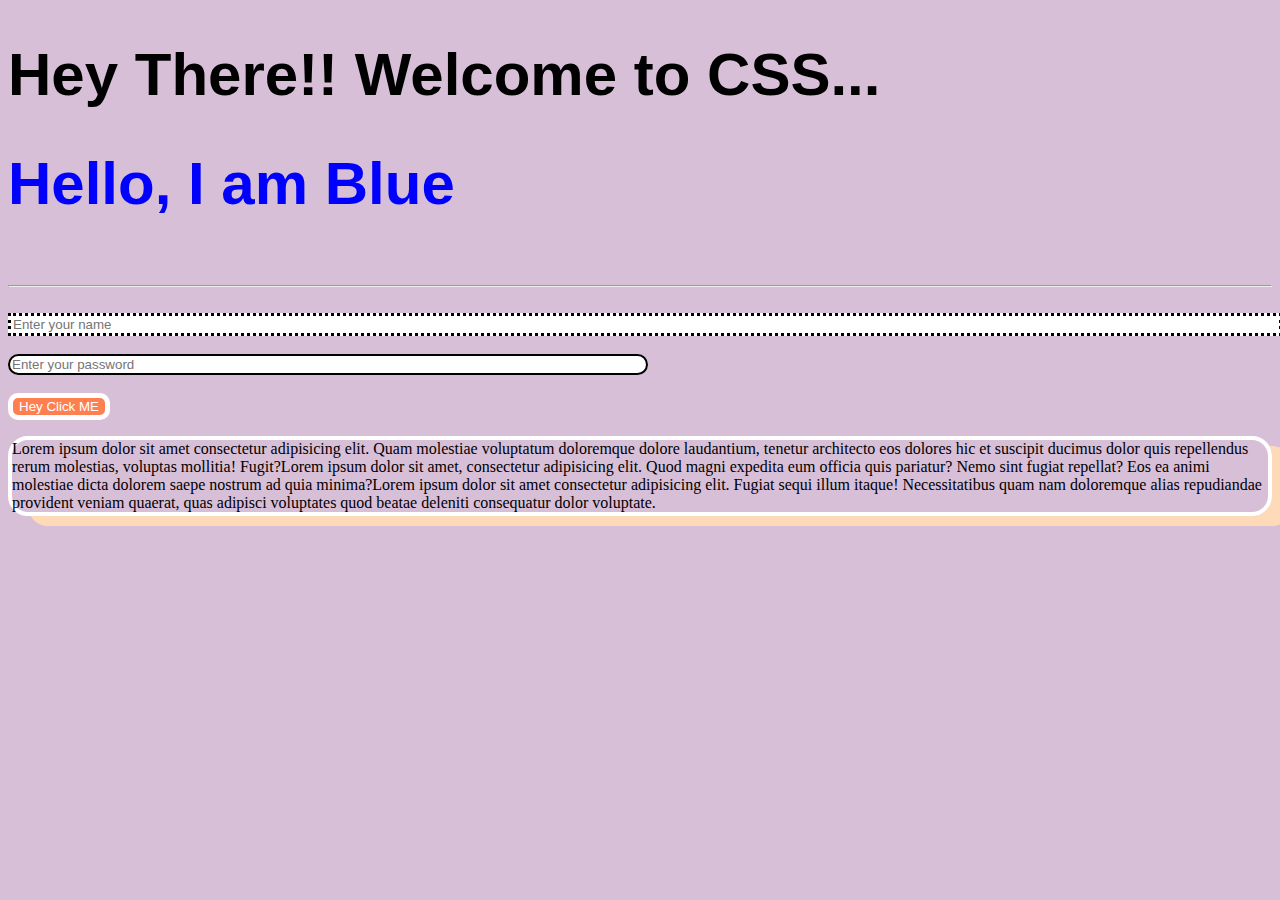
<file: Index.html>
<!DOCTYPE html>
<html lang="en">
<head>
    <meta charset="UTF-8">
    <meta http-equiv="X-UA-Compatible" content="IE=edge">
    <meta name="viewport" content="width=device-width, initial-scale=1.0">
    <link href="Style.css" rel="stylesheet"/>
    <title>Document</title>
</head>
<body>
    <h1 class="color_font">Hey There!! Welcome to CSS...</h1>
    <h1 class="color_style">Hello, I am Blue</h1>
    <br/>
    <hr/>
    <br/>

    <input type="text"/ placeholder="Enter your name"><br/><br/>
    <input type="password" placeholder="Enter your password"/><br/><br/>


    <!-- <label for="fname">Name: </label> -->
    <!-- <input type="text" placeholder="Enter Your name" id="fname"/><br/><br/> -->
    <!-- <p>Hello I will be bold soon.</p> -->
   
    <button >Hey Click ME</button>
    
    <p>Lorem ipsum dolor sit amet consectetur adipisicing elit. Quam molestiae voluptatum doloremque dolore laudantium, tenetur architecto eos dolores hic et suscipit ducimus dolor quis repellendus rerum molestias, voluptas mollitia! Fugit?Lorem ipsum dolor sit amet, consectetur adipisicing elit. Quod magni expedita eum officia quis pariatur? Nemo sint fugiat repellat? Eos ea animi molestiae dicta dolorem saepe nostrum ad quia minima?Lorem ipsum dolor sit amet consectetur adipisicing elit. Fugiat sequi illum itaque! Necessitatibus quam nam doloremque alias repudiandae provident veniam quaerat, quas adipisci voluptates quod beatae deleniti consequatur dolor voluptate.</p>
</body>
</html>
</file>
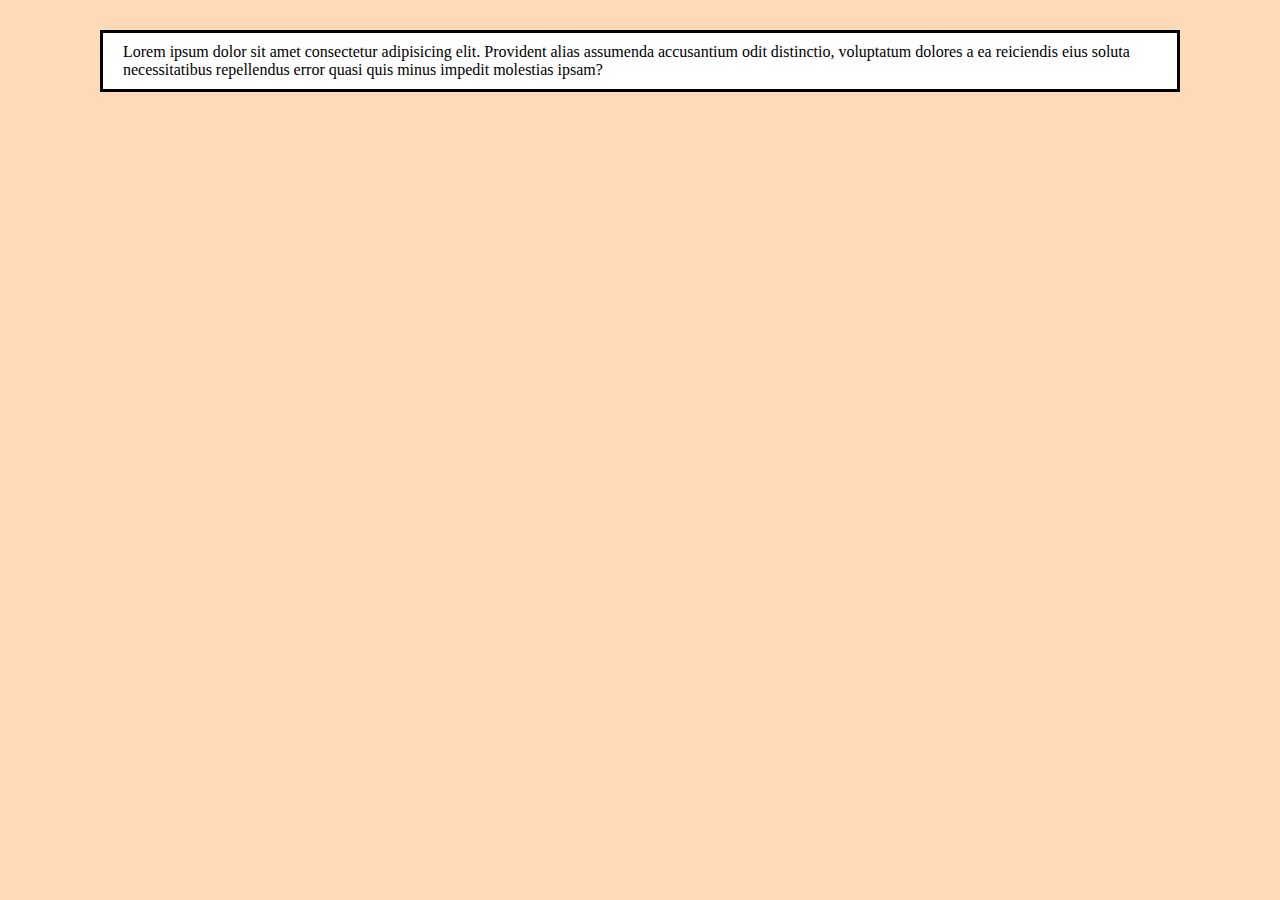
<file: BoxModel.html>
<!DOCTYPE html>
<html lang="en">
<head>
    <meta charset="UTF-8">
    <meta http-equiv="X-UA-Compatible" content="IE=edge">
    <meta name="viewport" content="width=device-width, initial-scale=1.0">
    <link href="Box.css" rel="stylesheet"/>
    <title>CSS Box Model</title>
</head>
<body>
    <!-- Parent box:- box_model -->
    <div class="box_model">
        <div class="content">
            <p>Lorem ipsum dolor sit amet consectetur adipisicing elit. Provident alias assumenda accusantium odit distinctio, voluptatum dolores a ea reiciendis eius soluta necessitatibus repellendus error quasi quis minus impedit molestias ipsam?</p>
        </div>


    </div>
</body>
</html>
</file>
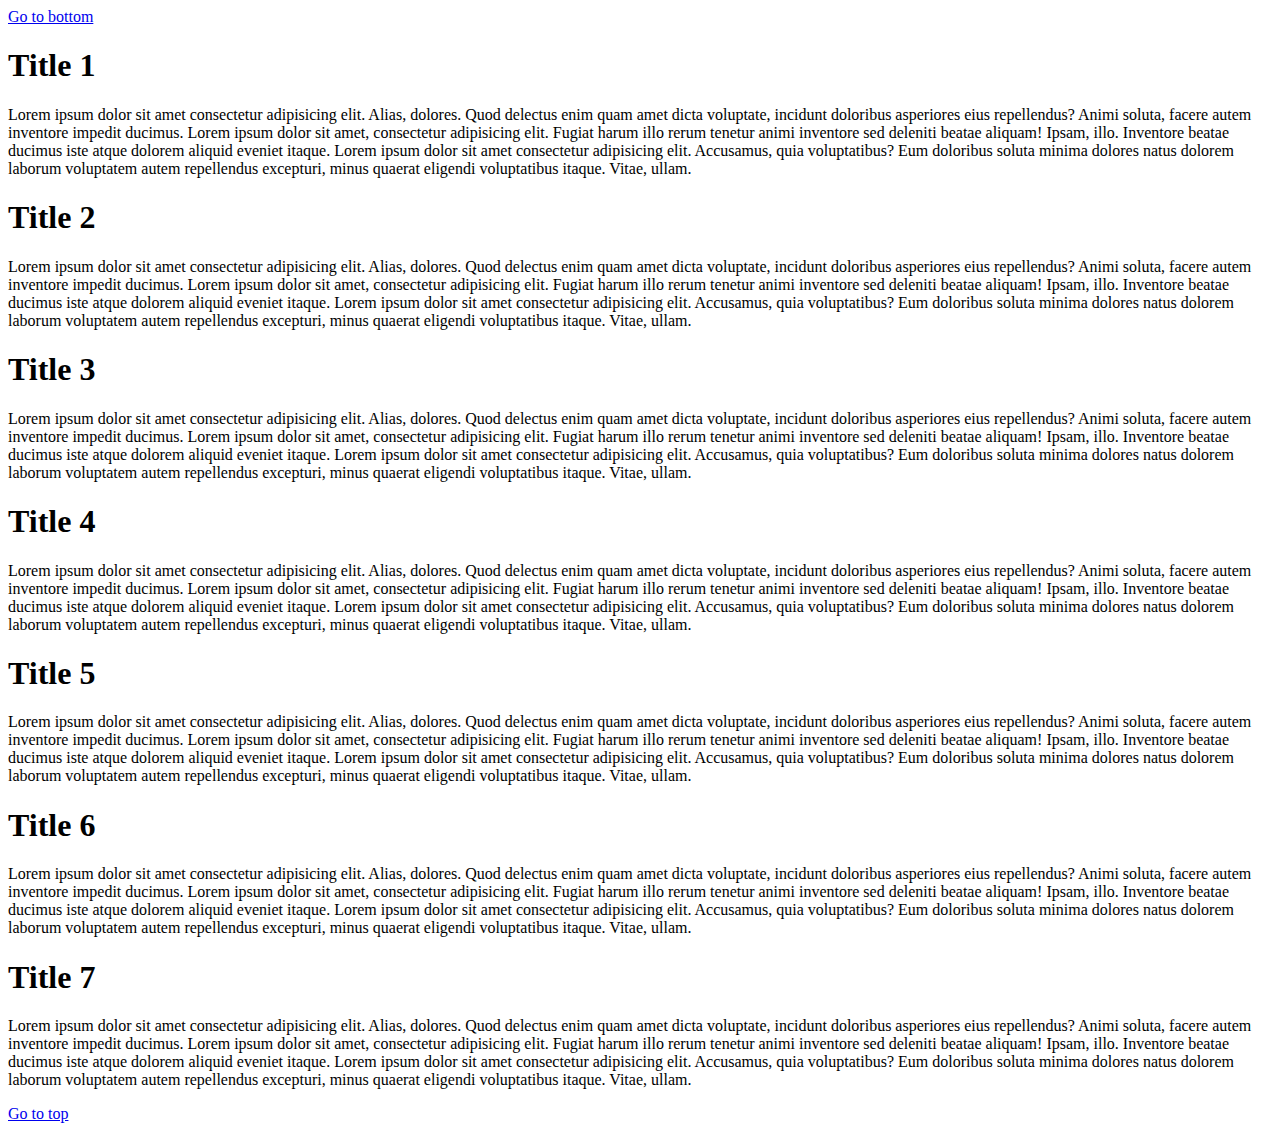
<file: ClassId.html>
<!DOCTYPE html>
<html lang="en">
<head>
    <meta charset="UTF-8">
    <meta http-equiv="X-UA-Compatible" content="IE=edge">
    <meta name="viewport" content="width=device-width, initial-scale=1.0">
    <title>Document</title>
</head>
<body>
    <a href="#title7">Go to bottom</a>
    
    <h1 id="title1">Title 1</h1>
    <p>Lorem ipsum dolor sit amet consectetur adipisicing elit. Alias, dolores. Quod delectus enim quam amet dicta voluptate, incidunt doloribus asperiores eius repellendus? Animi soluta, facere autem inventore impedit ducimus. Lorem ipsum dolor sit amet, consectetur adipisicing elit. Fugiat harum illo rerum tenetur animi inventore sed deleniti beatae aliquam! Ipsam, illo. Inventore beatae ducimus iste atque dolorem aliquid eveniet itaque. Lorem ipsum dolor sit amet consectetur adipisicing elit. Accusamus, quia voluptatibus? Eum doloribus soluta minima dolores natus dolorem laborum voluptatem autem repellendus excepturi, minus quaerat eligendi voluptatibus itaque. Vitae, ullam.</p>

    <h1 id="title2">Title 2</h1>
    <p>Lorem ipsum dolor sit amet consectetur adipisicing elit. Alias, dolores. Quod delectus enim quam amet dicta voluptate, incidunt doloribus asperiores eius repellendus? Animi soluta, facere autem inventore impedit ducimus. Lorem ipsum dolor sit amet, consectetur adipisicing elit. Fugiat harum illo rerum tenetur animi inventore sed deleniti beatae aliquam! Ipsam, illo. Inventore beatae ducimus iste atque dolorem aliquid eveniet itaque. Lorem ipsum dolor sit amet consectetur adipisicing elit. Accusamus, quia voluptatibus? Eum doloribus soluta minima dolores natus dolorem laborum voluptatem autem repellendus excepturi, minus quaerat eligendi voluptatibus itaque. Vitae, ullam.</p>

    <h1 id="title3">Title 3</h1>
    <p>Lorem ipsum dolor sit amet consectetur adipisicing elit. Alias, dolores. Quod delectus enim quam amet dicta voluptate, incidunt doloribus asperiores eius repellendus? Animi soluta, facere autem inventore impedit ducimus. Lorem ipsum dolor sit amet, consectetur adipisicing elit. Fugiat harum illo rerum tenetur animi inventore sed deleniti beatae aliquam! Ipsam, illo. Inventore beatae ducimus iste atque dolorem aliquid eveniet itaque. Lorem ipsum dolor sit amet consectetur adipisicing elit. Accusamus, quia voluptatibus? Eum doloribus soluta minima dolores natus dolorem laborum voluptatem autem repellendus excepturi, minus quaerat eligendi voluptatibus itaque. Vitae, ullam.</p>

    <h1 id="title4">Title 4</h1>
    <p>Lorem ipsum dolor sit amet consectetur adipisicing elit. Alias, dolores. Quod delectus enim quam amet dicta voluptate, incidunt doloribus asperiores eius repellendus? Animi soluta, facere autem inventore impedit ducimus. Lorem ipsum dolor sit amet, consectetur adipisicing elit. Fugiat harum illo rerum tenetur animi inventore sed deleniti beatae aliquam! Ipsam, illo. Inventore beatae ducimus iste atque dolorem aliquid eveniet itaque. Lorem ipsum dolor sit amet consectetur adipisicing elit. Accusamus, quia voluptatibus? Eum doloribus soluta minima dolores natus dolorem laborum voluptatem autem repellendus excepturi, minus quaerat eligendi voluptatibus itaque. Vitae, ullam.</p>

    <h1 id="title5">Title 5</h1>
    <p>Lorem ipsum dolor sit amet consectetur adipisicing elit. Alias, dolores. Quod delectus enim quam amet dicta voluptate, incidunt doloribus asperiores eius repellendus? Animi soluta, facere autem inventore impedit ducimus. Lorem ipsum dolor sit amet, consectetur adipisicing elit. Fugiat harum illo rerum tenetur animi inventore sed deleniti beatae aliquam! Ipsam, illo. Inventore beatae ducimus iste atque dolorem aliquid eveniet itaque. Lorem ipsum dolor sit amet consectetur adipisicing elit. Accusamus, quia voluptatibus? Eum doloribus soluta minima dolores natus dolorem laborum voluptatem autem repellendus excepturi, minus quaerat eligendi voluptatibus itaque. Vitae, ullam.</p>

    <h1 id="title6">Title 6</h1>
    <p>Lorem ipsum dolor sit amet consectetur adipisicing elit. Alias, dolores. Quod delectus enim quam amet dicta voluptate, incidunt doloribus asperiores eius repellendus? Animi soluta, facere autem inventore impedit ducimus. Lorem ipsum dolor sit amet, consectetur adipisicing elit. Fugiat harum illo rerum tenetur animi inventore sed deleniti beatae aliquam! Ipsam, illo. Inventore beatae ducimus iste atque dolorem aliquid eveniet itaque. Lorem ipsum dolor sit amet consectetur adipisicing elit. Accusamus, quia voluptatibus? Eum doloribus soluta minima dolores natus dolorem laborum voluptatem autem repellendus excepturi, minus quaerat eligendi voluptatibus itaque. Vitae, ullam.</p>

    <h1 id="title7">Title 7</h1>
    <p>Lorem ipsum dolor sit amet consectetur adipisicing elit. Alias, dolores. Quod delectus enim quam amet dicta voluptate, incidunt doloribus asperiores eius repellendus? Animi soluta, facere autem inventore impedit ducimus. Lorem ipsum dolor sit amet, consectetur adipisicing elit. Fugiat harum illo rerum tenetur animi inventore sed deleniti beatae aliquam! Ipsam, illo. Inventore beatae ducimus iste atque dolorem aliquid eveniet itaque. Lorem ipsum dolor sit amet consectetur adipisicing elit. Accusamus, quia voluptatibus? Eum doloribus soluta minima dolores natus dolorem laborum voluptatem autem repellendus excepturi, minus quaerat eligendi voluptatibus itaque. Vitae, ullam.</p>

    <a href="#title1" target="blank">Go to top</a>
</body>
</html>
</file>
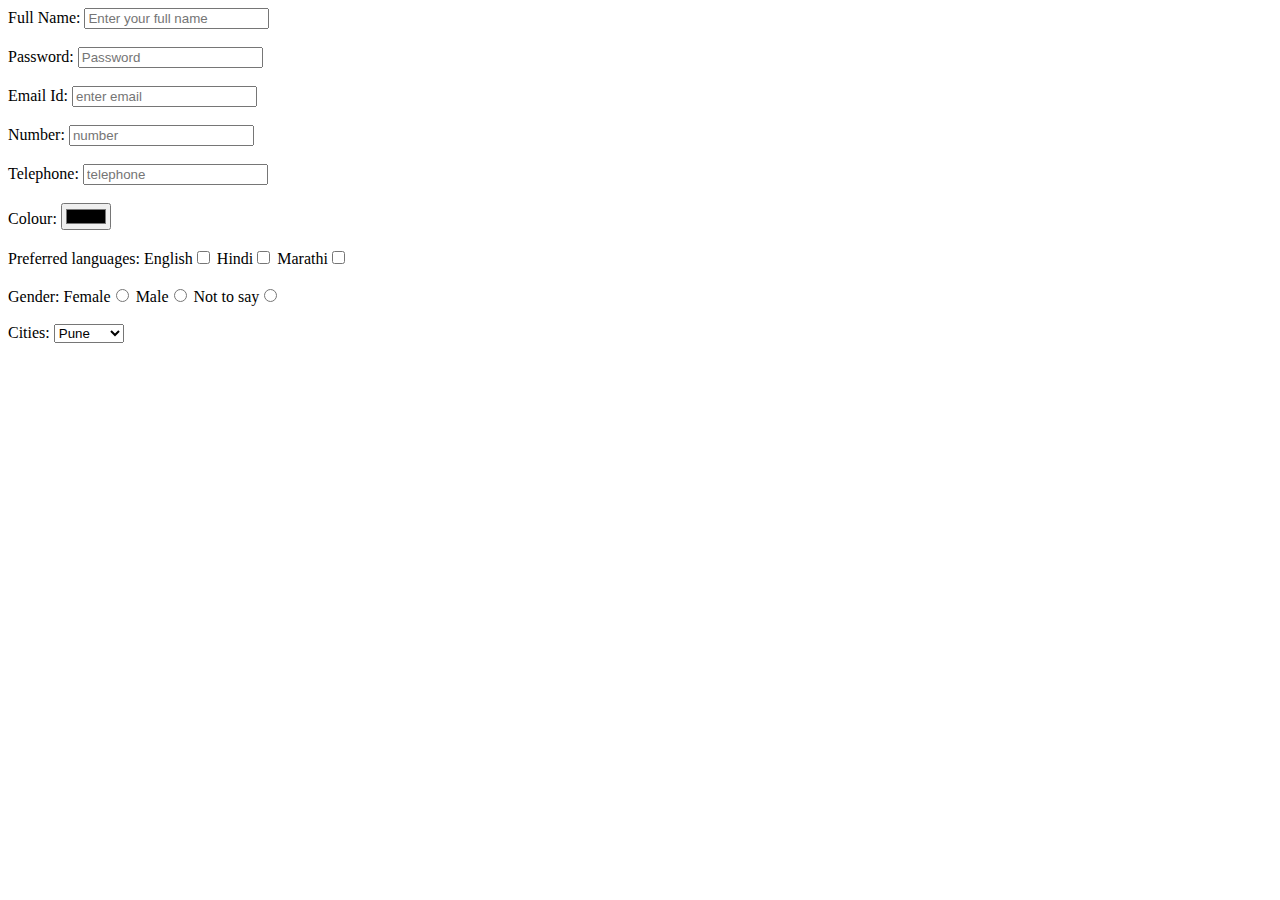
<file: Forms.html>
<!DOCTYPE html>
<html lang="en">
<head>
    <meta charset="UTF-8">
    <meta http-equiv="X-UA-Compatible" content="IE=edge">
    <meta name="viewport" content="width=<device-width>, initial-scale=1.0">
    <title>Document</title>
</head>
<body>
    <form>
        <label for="fullname" >Full Name:</label>
        <input type="text" placeholder="Enter your full name" id="fullname"/><br><br>

        <label for="pass">Password:</label>
        <input type="password" placeholder="Password"/ id="pass"><br><br>

        <label for="email">Email Id:</label>
        <input type="email" placeholder="enter email" id="email"><br><br>


        <label for="no">Number:</label>
        <input type="number" placeholder="number" id="no"><br><br>

        <label for="tel">Telephone:</label>
        <input type="tel" placeholder="telephone" id="tel"><br><br>

        <label for="col">Colour:</label>
        <input type="color" placeholder="choose color" id="col"><br><br>

        <label for="gen">Preferred languages:</label>
        English<input type="checkbox" placeholder="gender" id="gen">
        Hindi<input type="checkbox" placeholder="gender" id="gen">
        Marathi<input type="checkbox" placeholder="gender" id="gen"><br><br>

        <label for="genc">Gender:</label>
        Female<input type="radio" name="abc" id="genc">
        Male<input type="radio" name="abc" id="genc">
        Not to say<input type="radio" name="abc" id="genc"><br><br>

        <label for="state">Cities:</label>
        <select name="mystate" id="state">
            <option value="pune" selected>Pune</option>
            <option value="mum">Mumbai</option>
            <option value="delhi">Delhi</option>
            <option value="chip">Chiplun</option>

        </select>
    </form>
</body>
</html>
</file>
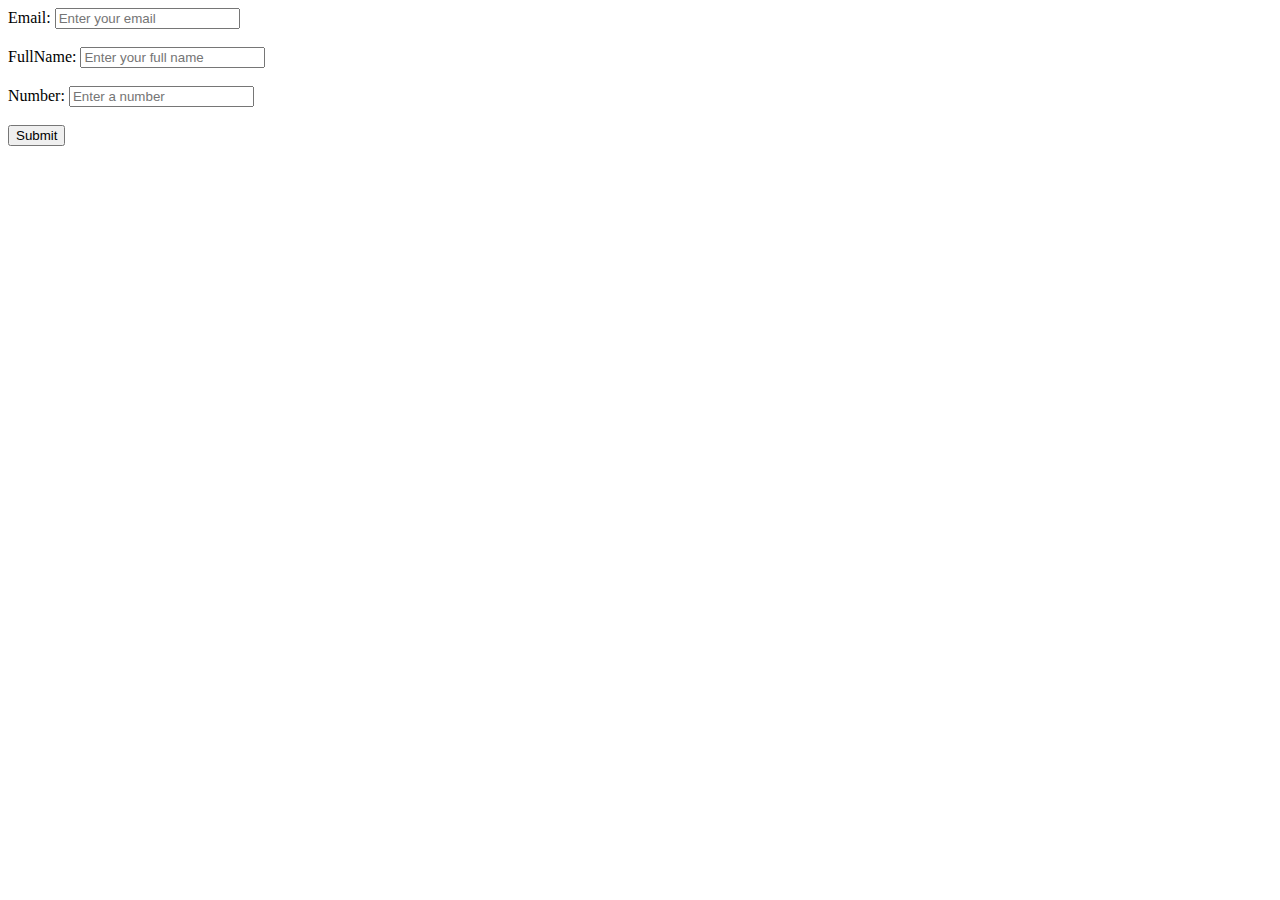
<file: FormValidate.html>
<!DOCTYPE html>
<html lang="en">
<head>
    <meta charset="UTF-8">
    <meta http-equiv="X-UA-Compatible" content="IE=edge">
    <meta name="viewport" content="width=<device-width>, initial-scale=1.0">
    <title>Document</title>
</head>
<body>
    <form>
        <label for="email">Email: </label>
        <input type="email" placeholder="Enter your email"  id="email" required /><br><br>
    
        <label for="fname">FullName: </label>
        <input type="text" placeholder="Enter your full name" id="fname" required minlength="5" /><br><br>

        <label for="num">Number: </label>
        <input type="number" placeholder="Enter a number" id="num" maxlength="5"/><br/><br/>

        <button type="submit">Submit</button>
    </form>
</body>
</html>
</file>
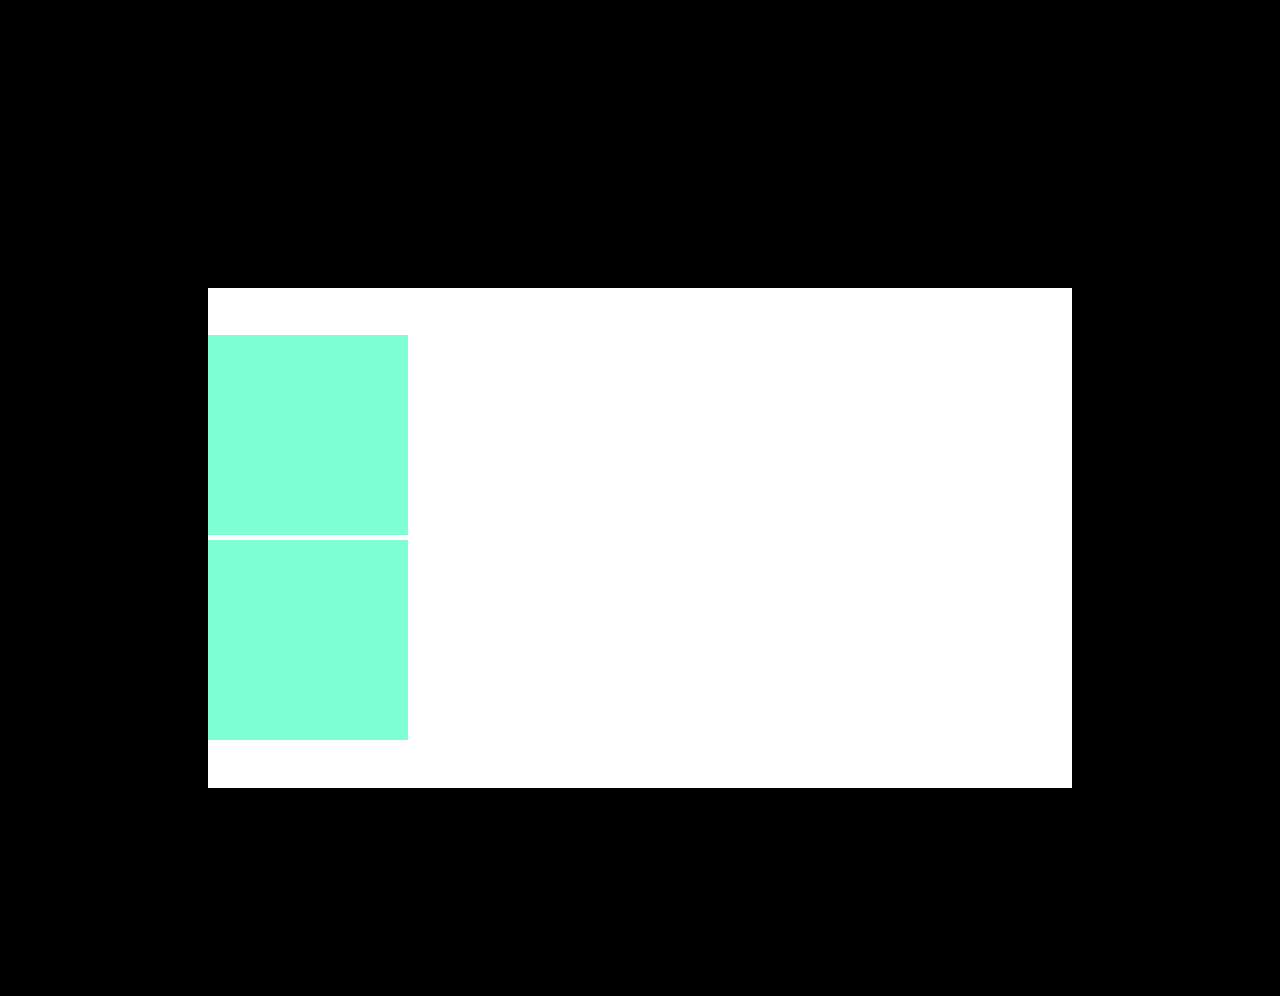
<file: Index3.html>
<!DOCTYPE html>
<html lang="en">
<head>
    <meta charset="UTF-8">
    <meta http-equiv="X-UA-Compatible" content="IE=edge">
    <meta name="viewport" content="width=device-width, initial-scale=1.0">
    <link href="Style3.css" rel="stylesheet">
    <title>FlexBox</title>
</head>
<body>
    <h1>Hello</h1>
    <!-- parent is flex-container-->
    <div class="parent">

        <!-- child is flex-item -->
        <div class="child"></div>
        <div class="child"></div>

    </div>
</body>
</html>
</file>
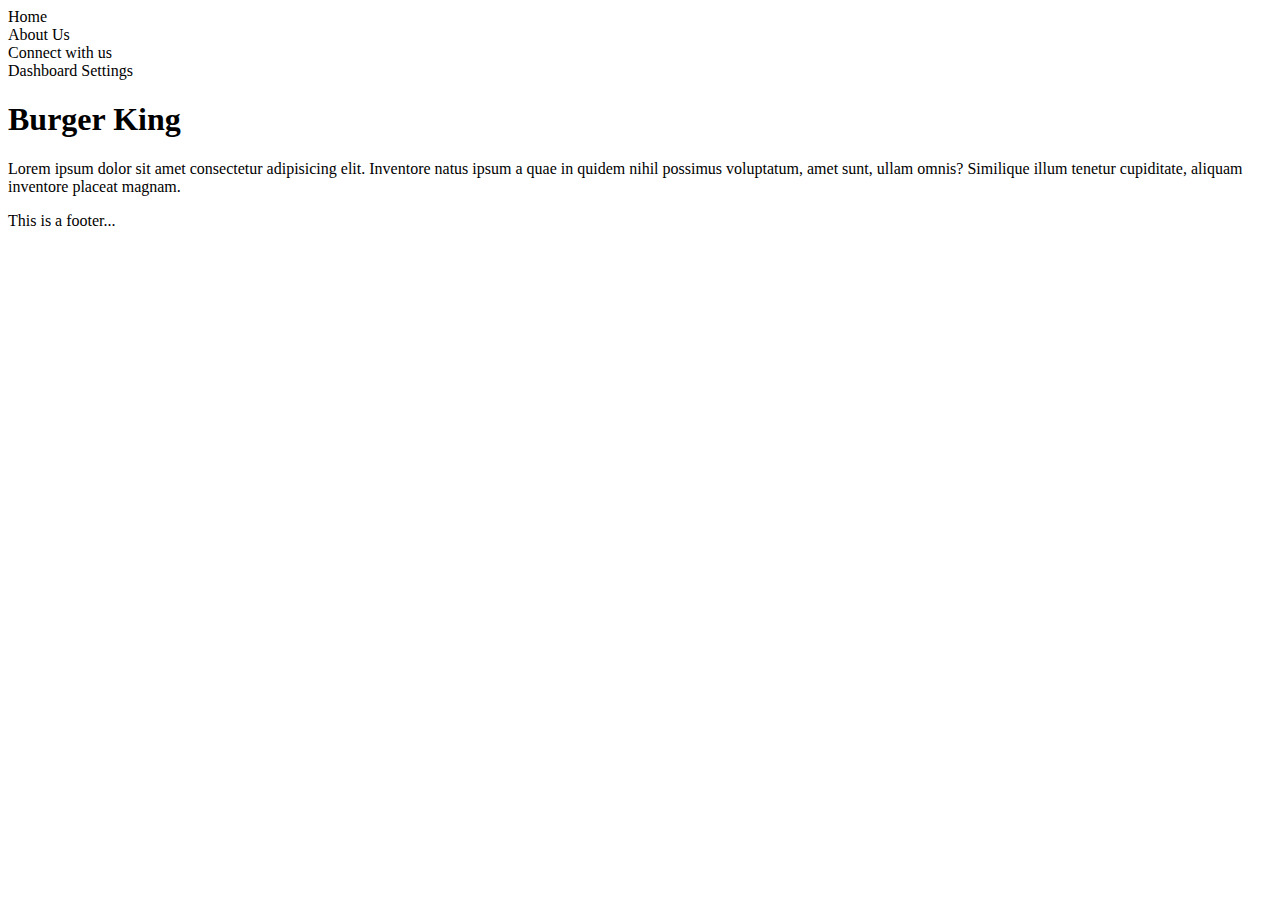
<file: Semantic.html>
<!DOCTYPE html>
<html lang="en">
<head>
    <meta charset="UTF-8">
    <meta http-equiv="X-UA-Compatible" content="IE=edge">
    <meta name="viewport" content="width=device-width, initial-scale=1.0">
    <title>Semantic Tags</title>
</head>
<body>
    <header>
        <nav>
            <li>Home</li>
            <li>About Us</li>
            <li>Connect with us</li>
        </nav>
    </header>

    <aside>
        Dashboard
        Settings
    </aside>

    <section>
        <h1>Burger King</h1>
        <p>Lorem ipsum dolor sit amet consectetur adipisicing elit. Inventore natus ipsum a quae in quidem nihil possimus voluptatum, amet sunt, ullam omnis? Similique illum tenetur cupiditate, aliquam inventore placeat magnam.</p>
    </section>

    <footer>
        This is a footer...
    </footer>
</body>
</html>
</file>
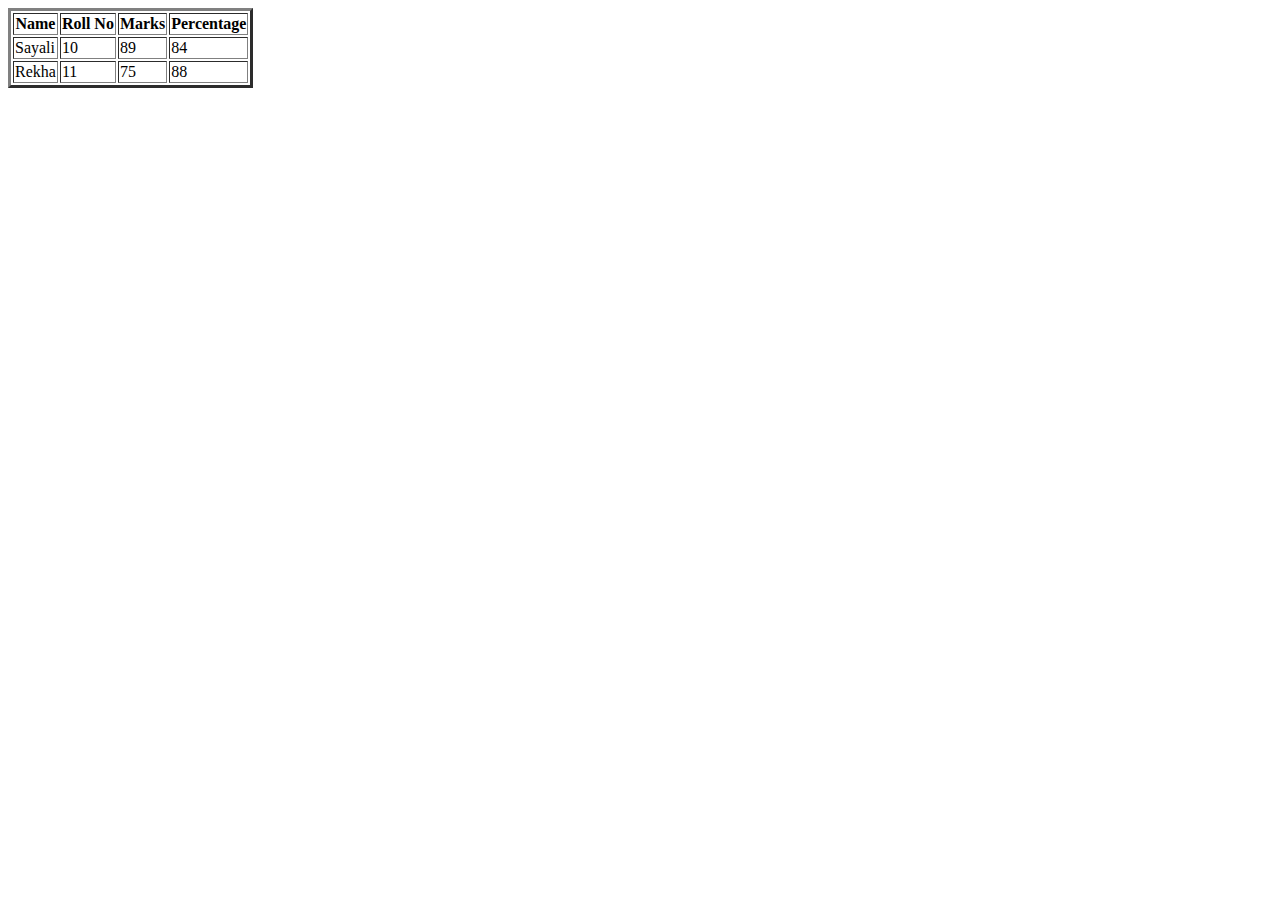
<file: Tables.html>
<!DOCTYPE html>
<html lang="en">
<head>
    <meta charset="UTF-8">
    <meta http-equiv="X-UA-Compatible" content="IE=edge">
    <meta name="viewport" content="width=device-width, initial-scale=1.0">
    <title>Tables in HTML</title>
</head>
<body>
    <table border="3">
        <thead>
            <tr>
                <th>Name</th>
                <th>Roll No</th>
                <th>Marks</th>
                <th>Percentage</th>
            </tr>
        </thead>

        <tbody>
            <tr>
                <td>Sayali</td>
                <td>10</td>
                <td>89</td>
                <td>84</td>
            </tr>

            <tr>
                <td>Rekha</td>
                <td>11</td>
                <td>75</td>
                <td>88</td>
            </tr>
        </tbody>
    </table>
</body>
</html>
</file>
<file: Style.css>
body{
    background-color: thistle;
}
h1{
    font-family: sans-serif;
    font-size: 60px;
}
.color_style{
    color: blue;
}
/* input{
    width: 100%;
}
label{
    font-family: sans-serif;
    font-weight: bolder;
} */
button{
    background-color: coral;
    border: 5px solid white;
    border-radius: 10px;
    /* border: 5px dotted whitesmoke; */
    color: white;
}
p{
    border: 4px solid white;
    border-radius: 20px;
    box-shadow:20px 10px peachpuff;
}
input[type="text"]
{
    width: 100%;
    border: 3px dotted black;
}
input[type="password"]
{
    width: 50%;
    border: 2px solid black;
    border-radius: 20px;
}
</file>
<file: Box.css>
*
{
    margin: 0;
    padding: 0;
}
body{
    background-color: peachpuff;
}
.content{
    background-color: white;
    color: black;
    padding: 10px 20px; 
    /* applies padding to all sides:- top bottom left right no need to specify all sides */

    /* padding-top: 10px; 
    padding-bottom: 10px;
    padding-left: 10px;
    padding-right: 10px; */
}
.box_model{
    border: 3px solid black;
    margin: 30px 100px;
    /* applies margin to all sides:- top bottom left right no need to specify all sides*/

    /* margin-top: 30px;
    margin-bottom: 30px;
    margin-right: 30px;
    margin-left: 30px; */
}
</file>
<file: Style3.css>
body{
    background-color: black;
    padding: 200px;
}
.parent{
    background-color: white;
    width: 100%;
    height: 500px;
    display: flex;
    gap: 5px;
    flex-wrap: wrap;
    /* justify-content: space-between; */
    /* justify-content: space-around; */
    /* justify-content:flex-end; */
    /* justify-content: space-evenly; */
    /* align-items: center; */
    /* align-items: baseline; */
    /* align-items:center;
    justify-content: center;
    align-items: ;
     */
     flex-direction:column ;
     justify-content: center;
     
}
.child{
    background-color: aquamarine;
    width: 200px;
    height: 200px;
    /* padding: 30px; */
    /* margin: 20px; */
}
/* .child2{
    background-color:blueviolet;
    width: 200px;
    height: 250px;
} */
</file>
